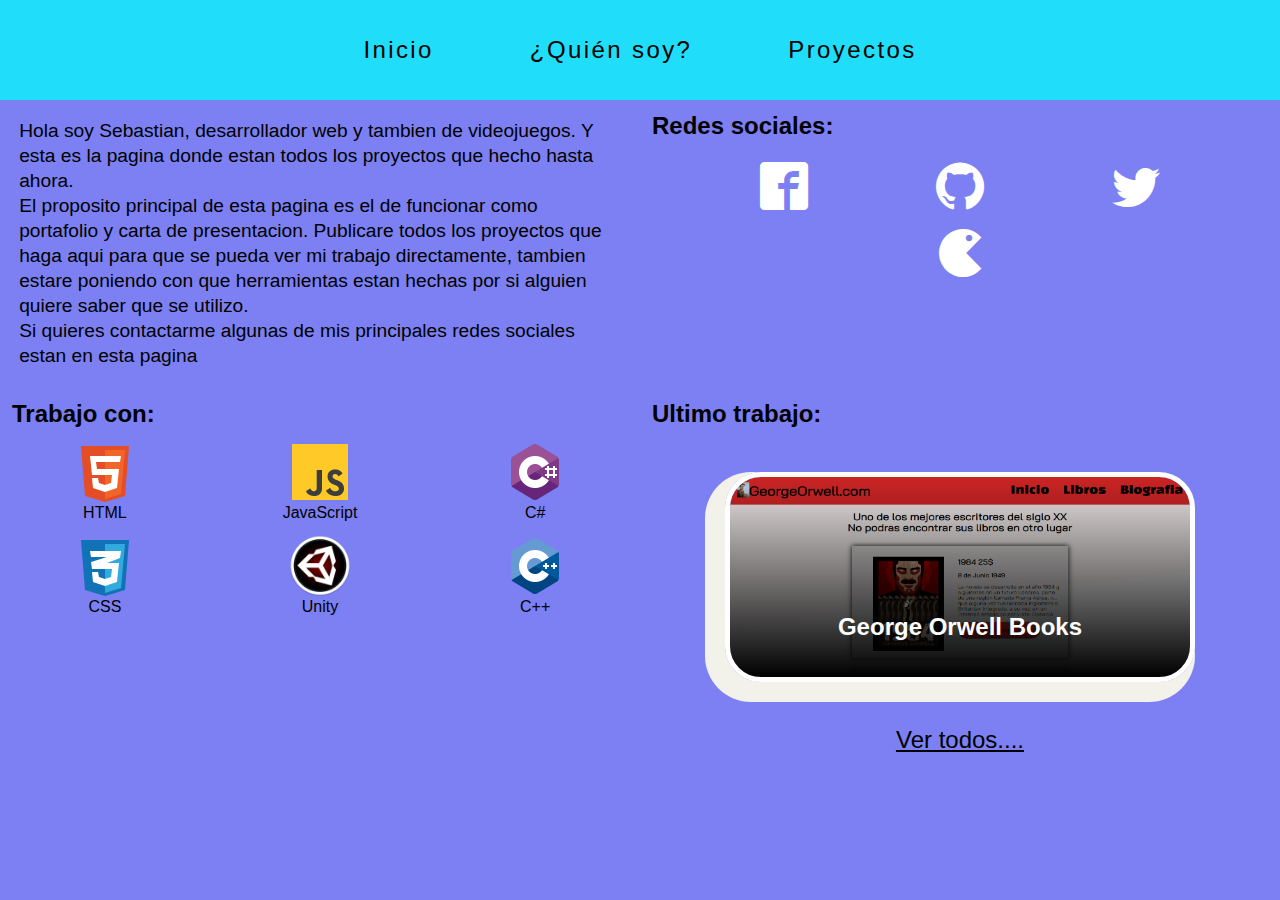
<file: presentacion.html>
<!DOCTYPE html>
<html lang="en">
<head>
    <meta charset="UTF-8">
    <meta name="viewport" content="width=device-width, initial-scale=1.0">
    <link rel="stylesheet" href="./css/styles.css">
    <link rel="stylesheet" href="./css/responsive.css">
    <link rel="stylesheet" href="./iconos/icons-style.css">
    <title>Sebastian DLQ</title>
</head>
<body>
    <span class="icon-menu desactivated" id="icon-menu"></span>
    <header id="header">
        <nav class="header__list">
            <ol class="header__list">
                <li><a class="list__option" href="./index.html">Inicio</a></li>
                <li><a class="list__option" href="#">¿Quién soy?</a></li>
                <li><a class="list__option" href="./projects.html">Proyectos</a></li>
            </ol>
        </nav>
    </header>
    <main class="presentacion">
        <section class="biografia">
            <p>Hola soy Sebastian, desarrollador web y tambien de videojuegos. Y esta es la pagina donde estan todos los proyectos que hecho hasta ahora. <br />El proposito principal de esta pagina es el de funcionar como portafolio y carta de presentacion. Publicare todos los proyectos que haga aqui para que se pueda ver mi trabajo directamente, tambien estare poniendo con que herramientas estan hechas por si alguien quiere saber que se utilizo. <br>
            Si quieres contactarme algunas de mis principales redes sociales estan en esta pagina</p>
        </section>
        <section class="social">
            <h1 class="title">Redes sociales:</h1>
            <div class="social-links">
                <a href="https://www.facebook.com/sebastian.delaquintana.771" class="icon-facebook2 social-link"></a>
                <a href="https://github.com/sebastiandlq" class="icon-github social-link"></a>
                <a href="https://twitter.com/SebastianDeLaQ1" class="icon-twitter social-link"></a>
                <a href="https://forasterxd.itch.io" class="icon-pacman social-link"></a>
            </div>
        </section>
        <section class="tools">
            <h1 class="title">Trabajo con:</h1>
            <figure class="tools__photos">
                <img src="./images/icons/html_5.png" alt="HTML5">
                <figcaption>HTML</figcaption>
                <img src="./images/icons/css_3.png" alt="CSS">
                <figcaption>CSS</figcaption>
                <img src="./images/icons/js.png" alt="JavaScript">
                <figcaption>JavaScript</figcaption>
                <img src="./images/icons/unity.png" alt="Unity">
                <figcaption>Unity</figcaption>
                <img src="./images/icons/cs.png" alt="C sharp">
                <figcaption>C#</figcaption>
                <img src="./images/icons/c++.png" alt="C++">
                <figcaption>C++</figcaption>
            </figure>
        </section>
        <section class="last-project">
            <h1 class="title presentacion-title">
                Ultimo trabajo:
            </h1>
            <article class="project">
                <figure class="project__image">
                    <img src="images/Proyectos/GeorgeOrwell1.png">
                </figure>
                <h2 class="title project__title">George Orwell Books</h2>
            </article>
            <a class="link" href="./projects.html">Ver todos....</a>
        </section>
    </main>
    <script src="./index.js"></script>
</body>
</html>
</file>
<file: css/styles.css>
*{
    padding: 0;
    margin: 0;
    font-family: 'Roboto', Arial, Helvetica, sans-serif;
}
/* Fuentes */
@import url('https://fonts.googleapis.com/css2?family=Lato:wght@400;700&family=Roboto+Condensed:ital,wght@0,700;1,400&family=Roboto:wght@100;400;700&display=swap');
/* Variables */
:root{
    /* Fondos */
    --fondo-1: #7C80F2;
    --fondo-2: #1AB0C7;
    --fondo-3: #20DDFA;
    --sombra: #F2F2EA;
    /*Colores de Texto */
    --texto-1: #000000;
    --texto-2: #ffffff;
    --texto-sombra: #7C7C7C;
    /* Colores+ */
    --button: #61D797;
}

/* General */
body{
    background-color: var(--fondo-1);
    max-width: 100vw;
}
img{
    width: 100%;
    height: 100%;
}
/*Para cels*/
.icon-menu{
    color: var(--texto-1);
    font-size: 3em;
    border-radius: 100%;
    position: fixed;
    top: 3px;
    left: 3px;
    z-index: 4;
}
.desactivated{
    display: none;
}
/*Fin de Para Cels*/
.link{
    color: var(--texto-1);
    font-size: 1.5em;
    padding: 0.5em;
    font-family: 'Roboto Condensed', Arial, Helvetica, sans-serif;
}
.link:hover{
    text-decoration: none;
    color: white;
}
/* Header */
header{
    background-color: var(--fondo-3);
    height: 100px;
    top: 0;
    left: -100%;
    transition: 700ms;
    z-index: 3;
}
header.activated{
    transition: 700ms;
    left: 0;
}
.header__list{
    height: 100%;
    display: flex;
    justify-content: center;
    align-items: center;
    list-style: none;
}
.list__option{
    font-family: 'Lato', Arial, Helvetica, sans-serif;
    font-size: 1.5em;
    text-decoration: none;
    color: var(--texto-1);
    margin: 0 2em;
    letter-spacing: 0.1em;
}
.list__option:hover{
    color: var(--texto-sombra);
}
.list__option:active{
    color: white;
}
/* Proyectos */
#main-tittle{
    text-align: center;
    margin: 1em 0;
}
.projects{
    position: relative;
    display: flex;
    flex-wrap: wrap;
    justify-content: center;
}
.project{
    position: relative;
    max-width: 460px;
    min-height: 200px;
    width: 100%;
    height: 100%;
    background: linear-gradient(to top, black, transparent);
    display: flex;
    align-items: flex-end;
    justify-content: center;
    color: var(--texto-2);
    border: solid var(--texto-2) 5px;
    border-radius: 36px;
    box-shadow: -10px 10px 0px 10px var(--sombra);
    overflow: hidden;
    margin: 2em;    
    text-decoration: none;

    /*Dejado para un mejor hoover*/
    transition: 50ms;
}
.project:hover{
    box-shadow: -5px 5px 0px 5px var(--sombra);

    /*Afectado por max-width y max-height*/
    width: 110%;
    height: 110%;

    /*Dejado para un mejor hoover*/
    transition: 50ms;
}
.project__image{
    position: absolute;
    width: inherit;
    height: inherit;
    z-index: -1;
}
.project__title{
    margin-bottom: 1em;
}
.blur{
    position: absolute;
    left: 0;
    right: 0;
    top: 0;
    bottom: 0;
    z-index: -2;
    width: 100%;
    height: 100%;
    background-color: var(--fondo-3);
    border-radius: 100%;
    filter: blur(100px);
}
#index-link{
    display: block;
    text-align: center;
    margin: 0 auto;
}
/* Proyectos caja */
.project-box{
    border: solid var(--texto-2) 6px;
    border-radius: 30px;
    display: grid;
    grid-template-columns: 40% 60%;
    background-color: var(--fondo-2);
    min-height: 200px;
    margin: 1em 0.5em;
    padding: 0.5em;

    /*Dejado para un mejor hoover*/
    transition: 50ms;
}
.project-box:hover{
    transform: scaleY(1.1);
    margin: 2em 0;
    box-shadow: 0px 0px 100px var(--sombra);

    /*Dejado para un mejor hoover*/
    transition: 50ms;
}
.--videogame{
    border-color: var(--fondo-2);
    background-color: var(--fondo-3);
}
.project-description{
    display: flex;
    flex-direction: column;
    align-items: center;
    justify-content: space-between;
    text-align: center;
}
.project-description__text{
    width: 100%;
}
.project-box__images{
    display: inline;
    align-self: center;
}
.project-box__image{
    width: 45%;
    height: auto;
    margin: 1em;
}
/* ¿Quien soy? */
.presentacion{
    display: grid;
    grid-template-columns: 1fr 1fr;
}
.biografia{
    padding: 1em;
    font-size: 1.2em;
    line-height: 1.3em;
}
.social-links{
    font-size: 3em;
    display: flex;
    flex-wrap: wrap;
    justify-content: center;
}
.social-link{
    color: var(--texto-2);
    text-decoration: none;
    margin: 0.2em 10%;
}
.social-link:hover{
    text-shadow: 0px 0px 20px var(--sombra);
}
.tools__photos{
    display: grid;
    grid-template-rows: 2fr 1fr 2fr 1fr;
    grid-auto-flow: column;
    text-align: center;
    height: 50%;
}
.tools img{
    width: 4em;
    height: 4em;
    align-self: flex-end;
    margin: 0 auto;
}
.tools img:hover{
    width: 4.5em;
    height: 4.5em;
}
.last-project{
    display: flex;
    align-items: center;
    flex-direction: column;
}
.presentacion-title{
    align-self: flex-start;
}
/* Titulos */
.title{
    font-family: 'Roboto Condensed', Arial, Helvetica, sans-serif;
    font-size: 1.5em;
    padding: 0.5em;
}
.title--big{
    font-size: 3em;
    font-weight: 700;
}
/* Botones */
.button{
    padding: 0.2em 0.8em;
    margin: 0.4em;
    background-color: var(--button);
    border-radius: 10px;
}
</file>
<file: css/responsive.css>
@media screen and (min-width: 1601px){
    body{
        font-size: 24px;
    }
    header{
        height: 150px;
    }
    .project{
        max-width: 780px;
        min-height: 340px;
    }
    .project-box{
        font-size: 120%;
    }
    .project-box__image{
        margin: 0;
    }
}
@media screen and (max-width: 1024px){
    .project{
        max-width: 360px;
        min-height: 180px;
    }
    .project-box__image{
        margin: 0 0.5em;
    }
}
@media screen and (max-width:930px){
    .projects-group{
        display: flex;
        justify-content: space-around;
        flex-wrap: wrap;
    }
    .project-box{
        position: relative;
        display: flex;
        background-color: rgba(211, 211, 211, 0.8);
        overflow: hidden;
        width: 45%;
        margin: 0;
    }
    .project-box__image:first-child{
        position: absolute;
        top: 0;
        bottom: 0;
        right: 0;
        left: 0;
        width: 100%;
        height: 100%;
        z-index: -1;
        margin: 0;
        border-image: repeat;
    }
    .project-box__image:nth-child(2){
        display: none;
    }
}
@media screen and (max-width: 870px){
    body{
        font-size: 14px;
    }
    .project{
        max-width: 300px;
        min-height: 140px;
        margin: 1em;
        box-shadow: -5px 5px 0px 5px var(--sombra);
    }
}
@media screen and (max-width: 680px){
    .social-link{
        margin: 1em 10%;
    }
    .projects-group{
        flex-direction: column;
        align-items: center;
    }
    .project-box{
        width: 80%;
        margin: 1em 0;
    }
}
@media screen and (max-width: 630px){
    main{
        font-size: 20px;
    }
    .presentacion{
        display: block;
        padding: 1em;
    }
    .project{
        max-width: 360px;
        min-height: 180px;
    }
    .title{
        font-size: 1.2em;
    }
    .title--big{
        font-size: 2.4em;
    }
}
@media screen and (max-width: 570px){
    header{
        position: fixed;
        height: 100vh;
        width: 100vw;
    }
    .header__list{
        flex-direction: column;
        align-items: center;
        justify-content: flex-start;
    }
    .list__option{
        display: block;
        margin: 1em 0;
    }
}
@media screen and (max-width: 370px){
    body{
        font-size: 12px;
    }
    .biografia{
        padding: 1em 0;
    }
    p{
        font-size: 1rem;
        line-height: 1.2rem;
    }
    .social-links{
        font-size: 2em;
    }
    .social-link{
        margin: 0.3em;
    }
}
</file>
<file: iconos/icons-style.css>
@font-face {
  font-family: 'icomoon';
  src:  url('fonts/icomoon.eot?66cdw4');
  src:  url('fonts/icomoon.eot?66cdw4#iefix') format('embedded-opentype'),
    url('fonts/icomoon.ttf?66cdw4') format('truetype'),
    url('fonts/icomoon.woff?66cdw4') format('woff'),
    url('fonts/icomoon.svg?66cdw4#icomoon') format('svg');
  font-weight: normal;
  font-style: normal;
  font-display: block;
}

[class^="icon-"], [class*=" icon-"] {
  /* use !important to prevent issues with browser extensions that change fonts */
  font-family: 'icomoon' !important;
  speak: never;
  font-style: normal;
  font-weight: normal;
  font-variant: normal;
  text-transform: none;
  line-height: 1;

  /* Better Font Rendering =========== */
  -webkit-font-smoothing: antialiased;
  -moz-osx-font-smoothing: grayscale;
}

.icon-pacman:before {
  content: "\e916";
}
.icon-facebook2:before {
  content: "\ea91";
}
.icon-twitter:before {
  content: "\ea96";
}
.icon-github:before {
  content: "\eab0";
}
.icon-linkedin:before {
  content: "\eac9";
}
.icon-menu:before {
  content: "\e9bd";
}
</file>
